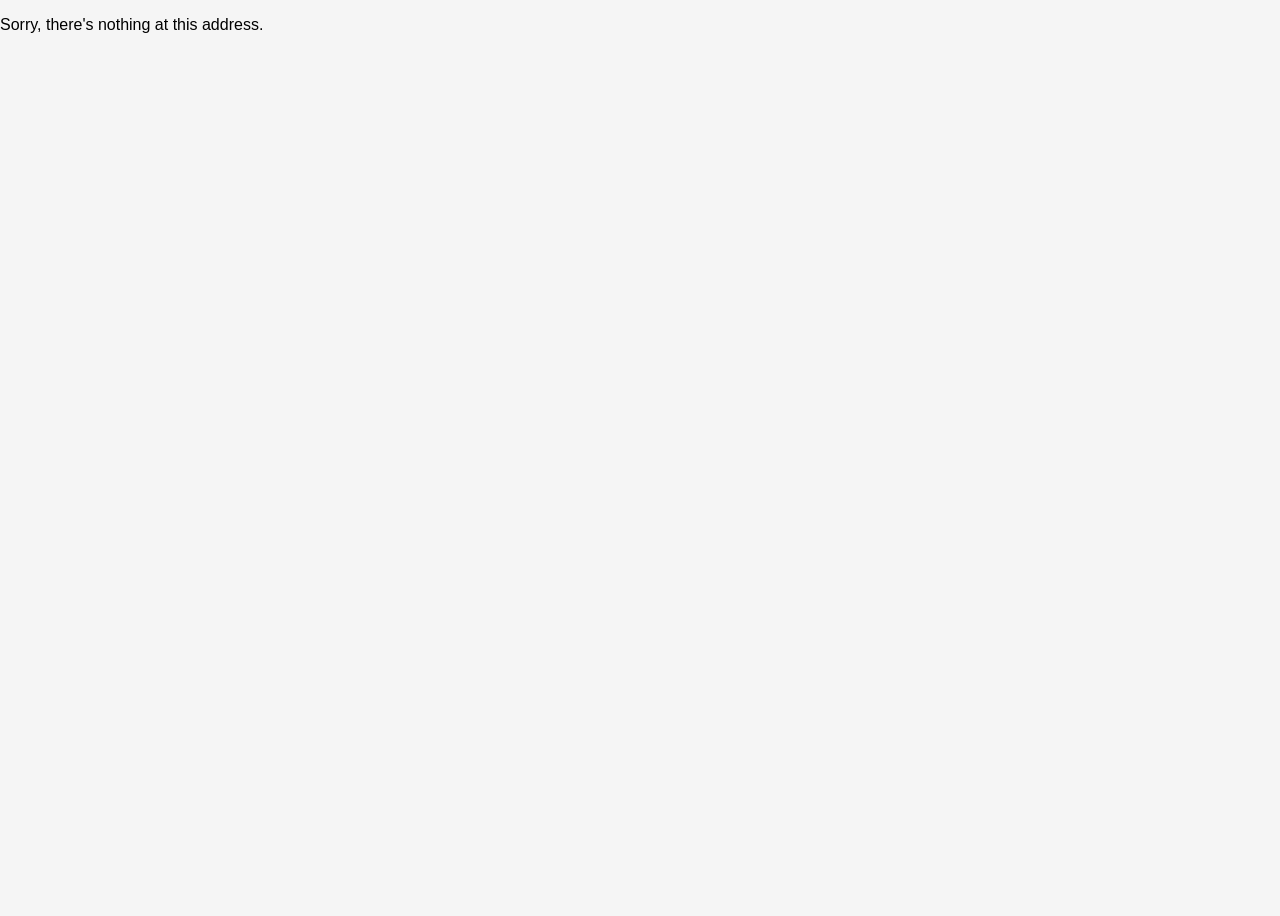
<file: wwwroot/index.html>
<!DOCTYPE html>
<html lang="en">

<head>
    <meta charset="utf-8" />
    <meta name="viewport" content="width=device-width, initial-scale=1.0" />
    <title>Markdown TOC Generator</title>
    <base href="/" />
    <link rel="stylesheet" href="css/app.css" />
    <link rel="icon" type="image/png" href="favicon.png" />
    <link href="MarkdownToc.styles.css" rel="stylesheet" />
</head>

<body>
    <div id="app">
        <svg class="loading-progress">
            <circle r="40%" cx="50%" cy="50%" />
            <circle r="40%" cx="50%" cy="50%" />
        </svg>
        <div class="loading-progress-text"></div>
    </div>

    <div id="blazor-error-ui">
        An unhandled error has occurred.
        <a href="." class="reload">Reload</a>
        <span class="dismiss">🗙</span>
    </div>
    <script src="_framework/blazor.webassembly.js"></script>
</body>

</html>
</file>
<file: wwwroot/css/app.css>
* {
    box-sizing: border-box;
}

html, body {
    margin: 0;
    padding: 0;
    font-family: -apple-system, BlinkMacSystemFont, 'Segoe UI', 'Roboto', 'Helvetica', 'Arial', sans-serif;
    height: 100%;
    background: #f5f5f5;
}

.main-layout {
    height: 100%;
}

.toc-container {
    display: flex;
    flex-direction: column;
    height: 100vh;
    max-width: 1400px;
    margin: 0 auto;
    background: white;
    box-shadow: 0 0 20px rgba(0, 0, 0, 0.1);
}

.toc-header {
    background: linear-gradient(135deg, #667eea 0%, #764ba2 100%);
    color: white;
    padding: 2rem;
    text-align: center;
}

.toc-header h1 {
    margin: 0 0 0.5rem 0;
    font-size: 2rem;
    font-weight: 600;
}

.toc-header p {
    margin: 0;
    font-size: 1rem;
    opacity: 0.9;
}

.toc-panels {
    display: grid;
    grid-template-columns: 1fr 1fr;
    gap: 1rem;
    padding: 1rem;
    flex: 1;
    overflow: hidden;
}

.toc-panel {
    display: flex;
    flex-direction: column;
    background: #fafafa;
    border-radius: 8px;
    padding: 1rem;
    overflow: hidden;
}

.toc-panel h2 {
    font-size: 1.25rem;
    margin: 0 0 1rem 0;
    color: #333;
    font-weight: 600;
}

.toc-textarea {
    flex: 1;
    width: 100%;
    padding: 1rem;
    border: 2px solid #ddd;
    border-radius: 6px;
    font-family: 'Monaco', 'Menlo', 'Ubuntu Mono', monospace;
    font-size: 0.9rem;
    resize: none;
    line-height: 1.6;
    background: white;
}

.toc-textarea:focus {
    outline: none;
    border-color: #667eea;
}

.toc-output {
    flex: 1;
    overflow: auto;
    background: white;
    border: 2px solid #ddd;
    border-radius: 6px;
    padding: 1rem;
}

.toc-markdown-output {
    margin: 0;
    font-family: 'Monaco', 'Menlo', 'Ubuntu Mono', monospace;
    font-size: 0.9rem;
    line-height: 1.6;
    white-space: pre-wrap;
    word-wrap: break-word;
    color: #333;
}

.toc-html-preview {
    font-size: 0.95rem;
    line-height: 1.6;
}

.toc-html-preview ul {
    list-style: none;
    padding-left: 1.5rem;
}

.toc-html-preview ul ul {
    margin-top: 0.5rem;
}

.toc-html-preview li {
    margin: 0.5rem 0;
}

.toc-html-preview a {
    color: #667eea;
    text-decoration: none;
    transition: color 0.2s;
}

.toc-html-preview a:hover {
    color: #764ba2;
    text-decoration: underline;
}

.toc-footer {
    display: flex;
    gap: 0.75rem;
    padding: 1rem;
    background: #f5f5f5;
    border-top: 1px solid #ddd;
    flex-wrap: wrap;
    justify-content: center;
}

.toc-button {
    padding: 0.75rem 1.5rem;
    border: 2px solid #667eea;
    background: white;
    color: #667eea;
    border-radius: 6px;
    font-size: 0.95rem;
    font-weight: 600;
    cursor: pointer;
    transition: all 0.2s;
}

.toc-button:hover {
    background: #667eea;
    color: white;
    transform: translateY(-2px);
    box-shadow: 0 4px 8px rgba(102, 126, 234, 0.3);
}

.toc-button:active {
    transform: translateY(0);
}

.toc-button-primary {
    background: linear-gradient(135deg, #667eea 0%, #764ba2 100%);
    color: white;
    border: none;
}

.toc-button-primary:hover {
    opacity: 0.9;
    box-shadow: 0 4px 12px rgba(102, 126, 234, 0.4);
}

.toc-status {
    position: fixed;
    bottom: 1rem;
    right: 1rem;
    padding: 1rem 1.5rem;
    border-radius: 6px;
    font-weight: 600;
    box-shadow: 0 4px 12px rgba(0, 0, 0, 0.2);
    animation: slideIn 0.3s ease;
    z-index: 1000;
}

.toc-status-success {
    background: #10b981;
    color: white;
}

.toc-status-warning {
    background: #f59e0b;
    color: white;
}

.toc-status-error {
    background: #ef4444;
    color: white;
}

@keyframes slideIn {
    from {
        transform: translateX(400px);
        opacity: 0;
    }
    to {
        transform: translateX(0);
        opacity: 1;
    }
}

/* Mobile responsive */
@media (max-width: 768px) {
    .toc-panels {
        grid-template-columns: 1fr;
    }
    
    .toc-header h1 {
        font-size: 1.5rem;
    }
    
    .toc-footer {
        padding: 0.75rem;
    }
    
    .toc-button {
        flex: 1;
        min-width: calc(50% - 0.375rem);
    }
}

/* Blazor error UI */
#blazor-error-ui {
    color-scheme: light only;
    background: lightyellow;
    bottom: 0;
    box-shadow: 0 -1px 2px rgba(0, 0, 0, 0.2);
    box-sizing: border-box;
    display: none;
    left: 0;
    padding: 0.6rem 1.25rem 0.7rem 1.25rem;
    position: fixed;
    width: 100%;
    z-index: 1000;
}

#blazor-error-ui .dismiss {
    cursor: pointer;
    position: absolute;
    right: 0.75rem;
    top: 0.5rem;
}

.blazor-error-boundary {
    background: url([data-uri]) no-repeat 1rem/1.8rem, #b32121;
    padding: 1rem 1rem 1rem 3.7rem;
    color: white;
}

.blazor-error-boundary::after {
    content: "An error has occurred."
}

.loading-progress {
    position: relative;
    display: block;
    width: 8rem;
    height: 8rem;
    margin: 20vh auto 1rem auto;
}

.loading-progress circle {
    fill: none;
    stroke: #e0e0e0;
    stroke-width: 0.6rem;
    transform-origin: 50% 50%;
    transform: rotate(-90deg);
}

.loading-progress circle:last-child {
    stroke: #667eea;
    stroke-dasharray: calc(3.141 * var(--blazor-load-percentage, 0%) * 0.8), 500%;
    transition: stroke-dasharray 0.05s ease-in-out;
}

.loading-progress-text {
    position: absolute;
    text-align: center;
    font-weight: bold;
    inset: calc(20vh + 3.25rem) 0 auto 0.2rem;
}

.loading-progress-text:after {
    content: var(--blazor-load-percentage-text, "Loading");
}
</file>
